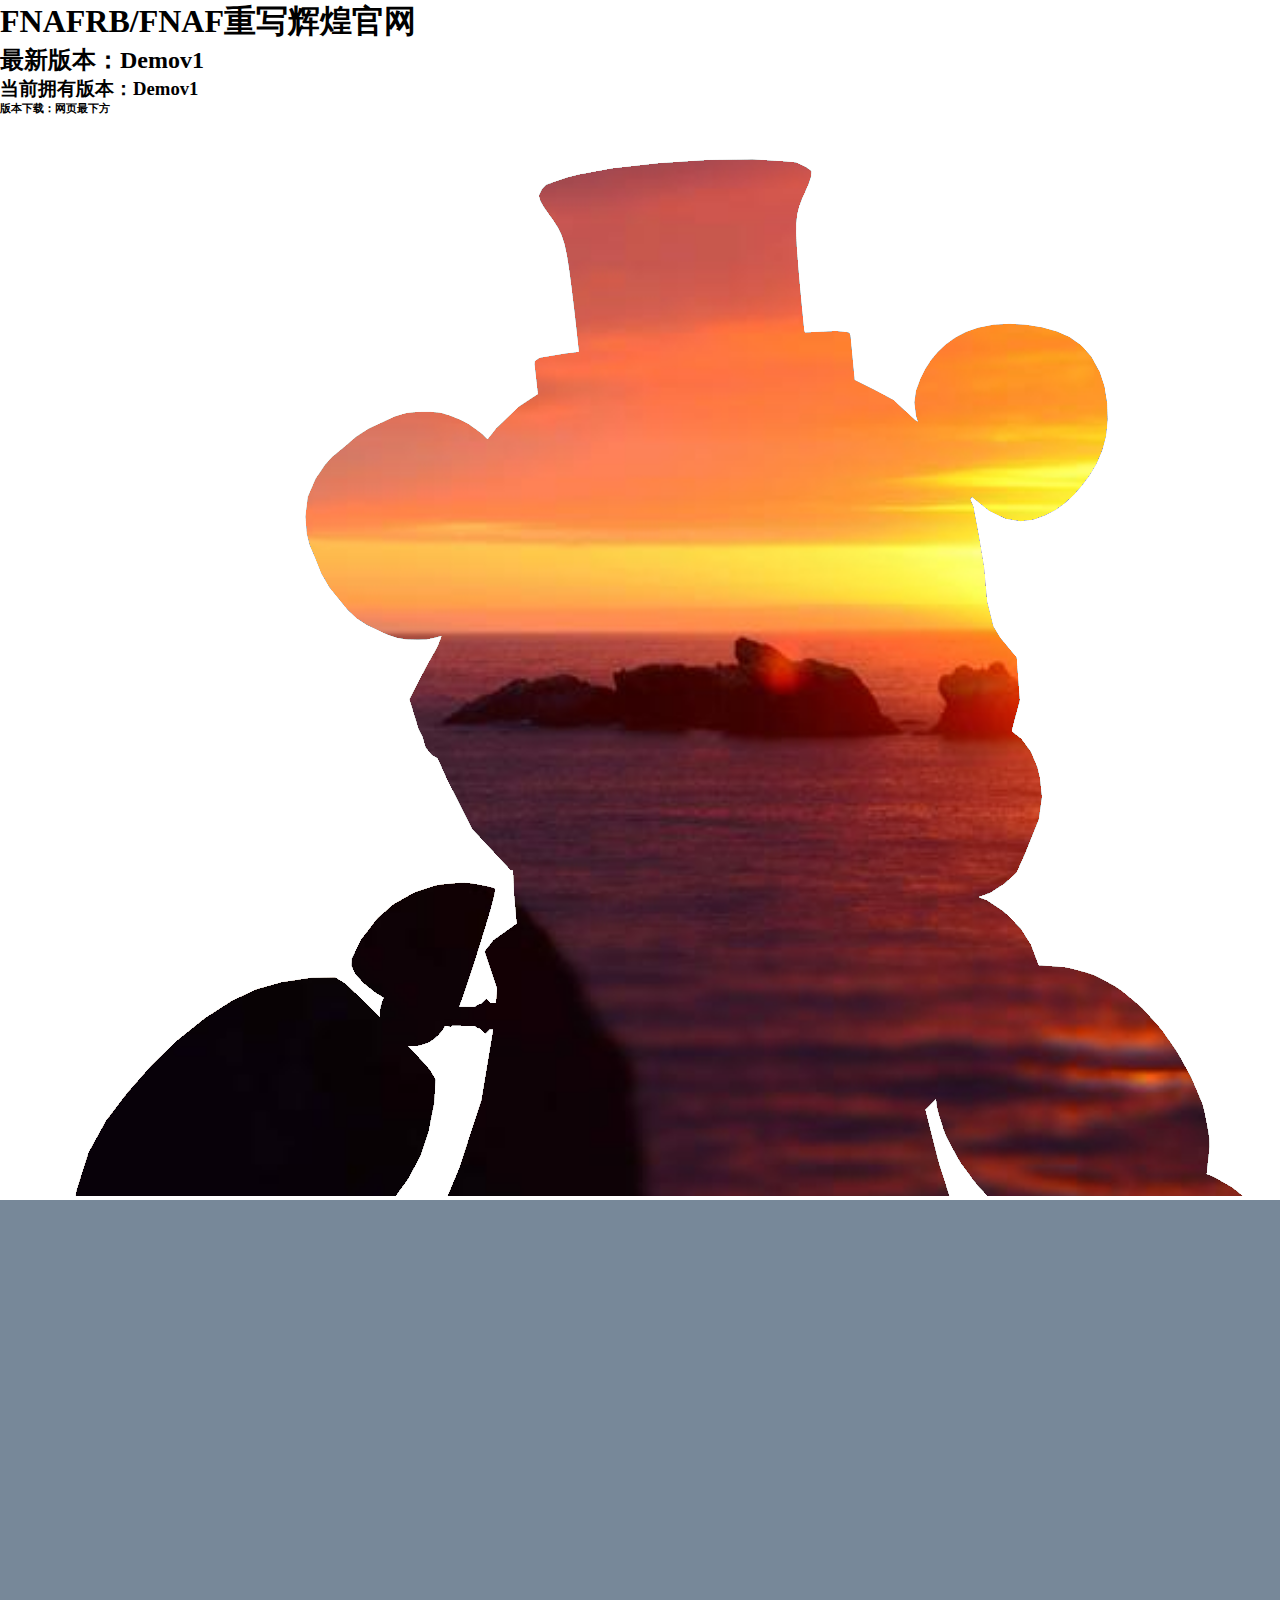
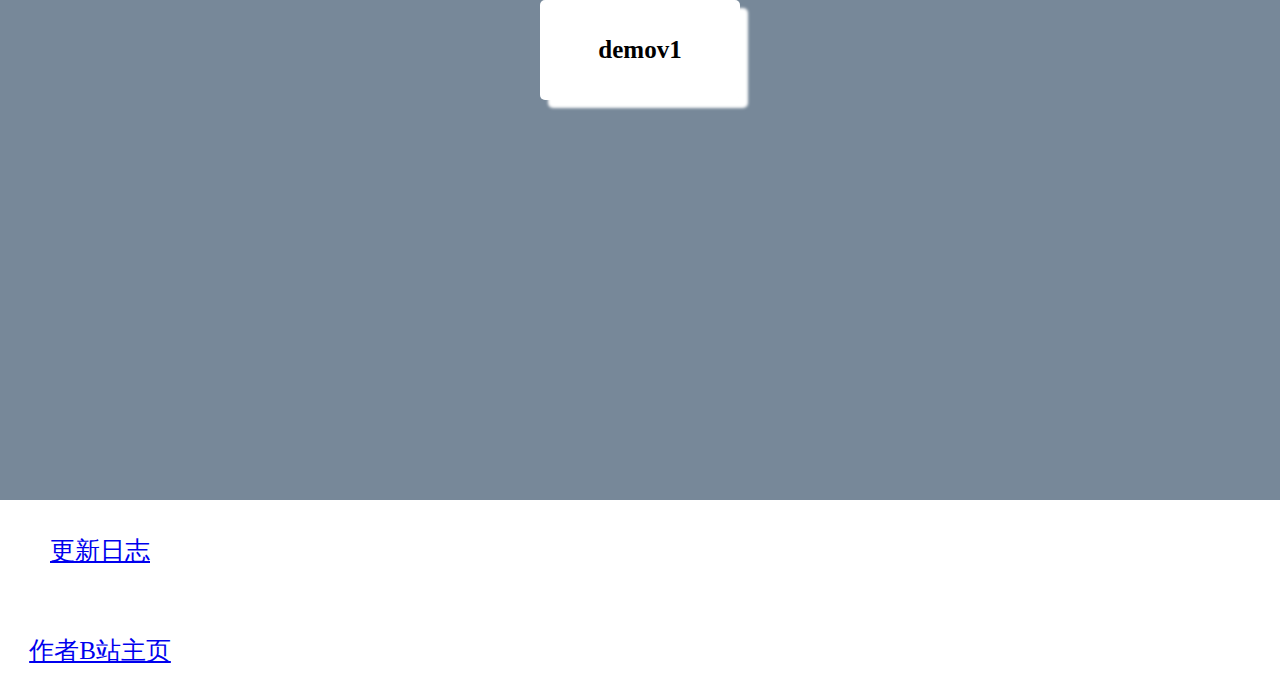
<file: index.html>
<!DOCTYPE html>
<html>
    <head>
        <title>FNAFRB官网</title>
        <link rel="stylesheet" href="files/btn.css">
    </head>
    <body>
        <h1>FNAFRB/FNAF重写辉煌官网</h1>
        <h2>最新版本：Demov1</h2>
        <h3>当前拥有版本：Demov1</h3>
        <h1></h1>
        <h1></h1>
        <h6>版本下载：网页最下方</h6>
        <img src="files/titlefreddyrealm.png" />
        <div class="container">

            <a href="https://pan.baidu.com/s/1w_wrGJvk7N_FRTkvTMoUBg?pwd=ofvc">
                <div class="btn">
                    demov1
                </div>
            </a>
        </div>
        <a href="https://bilibilichickenboom.github.io/fnafrblog.github.io/">
            <div class="btn">
                更新日志
            </div>
        </a>
    </div>
    <a href="https://space.bilibili.com/3493289913223426?spm_id_from=333.1007.0.0">
        <div class="btn">
            作者B站主页
        </div>
    </a>
</div>
    </body>
</html>
</file>
<file: files/btn.css>
* {
    padding: 0px;
    margin: 0px;
}

.container {
    width: 100%;
    height: 100vh;
    display: flex;
    align-items: center;
    justify-content: center;
    background: lightslategray;
}

.btn {
    display: flex;
    justify-content: center;
    align-items: center;
    width: 200px;
    height: 100px;
    background: white;
    border-radius: 5px;

    font-size: 25px;

    box-shadow: 8px 8px 3px 0px white;
    transition: 0.6s;
}

.container a {
    text-decoration: none;
    color: black;
    font-weight: bold;
}

.btn:hover {
    scale: 0.95;
    box-shadow: 3px 3px 3px 0px black;
    background: black;
    color: white;
}
</file>
